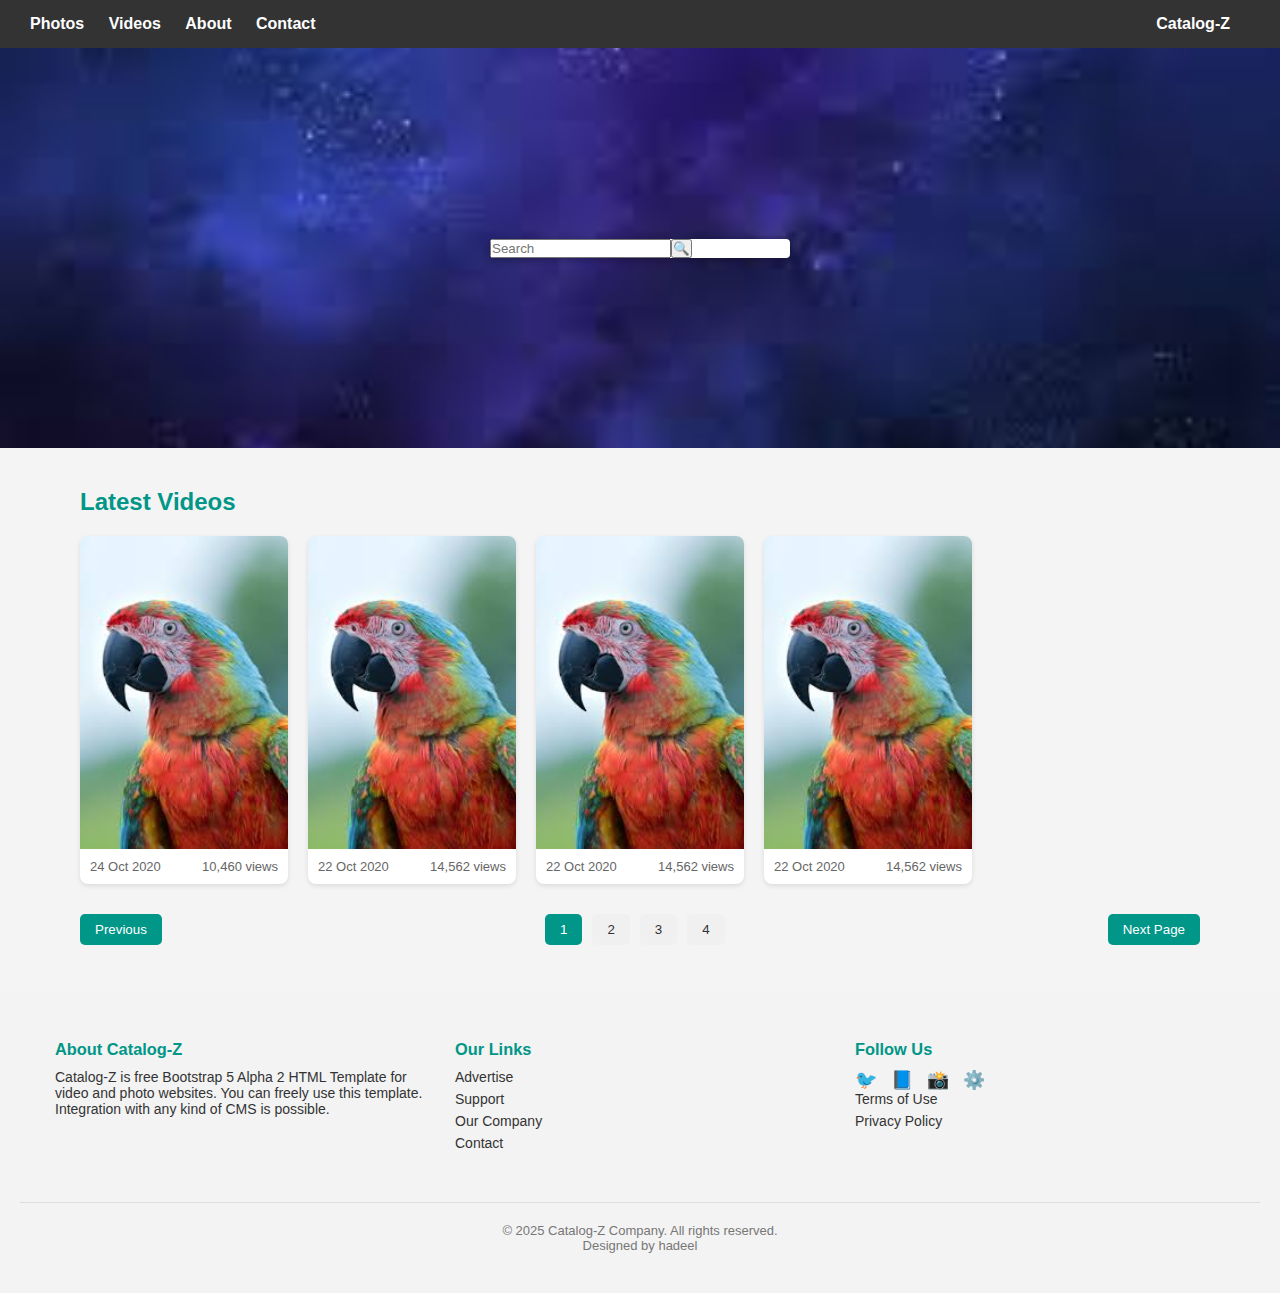
<file: Assigment1/index.html>
<!DOCTYPE html>
<html lang="en">
<head>
  <meta charset="UTF-8" />
  <title>hadeel</title>
  <link rel="stylesheet" href="style.css" />
</head>
<body>
  <div class="navbar">
    <div class="nav-left">
      <a href="#">Photos</a>
      <a href="#">Videos</a>
      <a href="#">About</a>
      <a href="#">Contact</a>
    </div>
    <div class="nav-right">
      <a href="#">Catalog-Z</a>
    </div>
  </div>
  <div class="backround">
    <div class="search-box">
      <input type="text" placeholder="Search" />
      <button type="submit">&#128269;</button> 
    </div>
  </div>



<section class="gallery-section">
  <h2>Latest Videos</h2>
  <div class="gallery-grid">
   
    <div class="card">
      <img src="imge.jpg" alt="video thumbnail">
      <div class="info">
        <span>24 Oct 2020</span>
        <span>10,460 views</span>
      </div>
    </div>

    <div class="card">
      <img src="imge.jpg" alt="video thumbnail">
      <div class="info">
        <span>22 Oct 2020</span>
        <span>14,562 views</span>
      </div>
    </div>


      <div class="card">
      <img src="imge.jpg" alt="video thumbnail">
      <div class="info">
        <span>22 Oct 2020</span>
        <span>14,562 views</span>
      </div>
    </div>



  <div class="card">
      <img src="imge.jpg" alt="video thumbnail">
      <div class="info">
        <span>22 Oct 2020</span>
        <span>14,562 views</span>
      </div>
    </div>

  
  </div>

  <div class="pagination">
    <button>Previous</button>
    <div class="pages">
      <button class="active">1</button>
      <button>2</button>
      <button>3</button>
      <button>4</button>
    </div>
    <button>Next Page</button>
  </div>
</section>




<footer class="site-footer">
  <div class="footer-content">
    <div class="footer-column">
      <h3>About Catalog-Z</h3>
      <p>Catalog-Z is free Bootstrap 5 Alpha 2 HTML Template for video and photo websites. You can freely use this template.</p>
      <p>Integration with any kind of CMS is possible.</p>
    </div>

    <div class="footer-column">
      <h3>Our Links</h3>
      <ul>
        <li><a href="#">Advertise</a></li>
        <li><a href="#">Support</a></li>
        <li><a href="#">Our Company</a></li>
        <li><a href="#">Contact</a></li>
      </ul>
    </div>

    <div class="footer-column">
      <h3>Follow Us</h3>
      <div class="social-icons">
        <a href="#"><span>🐦</span></a>
        <a href="#"><span>📘</span></a>
        <a href="#"><span>📸</span></a>
        <a href="#"><span>⚙️</span></a>
      </div>
      <ul>
        <li><a href="#">Terms of Use</a></li>
        <li><a href="#">Privacy Policy</a></li>
      </ul>
    </div>
  </div>

  <div class="footer-bottom">
    <p>© 2025 Catalog-Z Company. All rights reserved.</p>
    <p>Designed by hadeel</p>
  </div>
</footer>



</body>
</html>
</file>
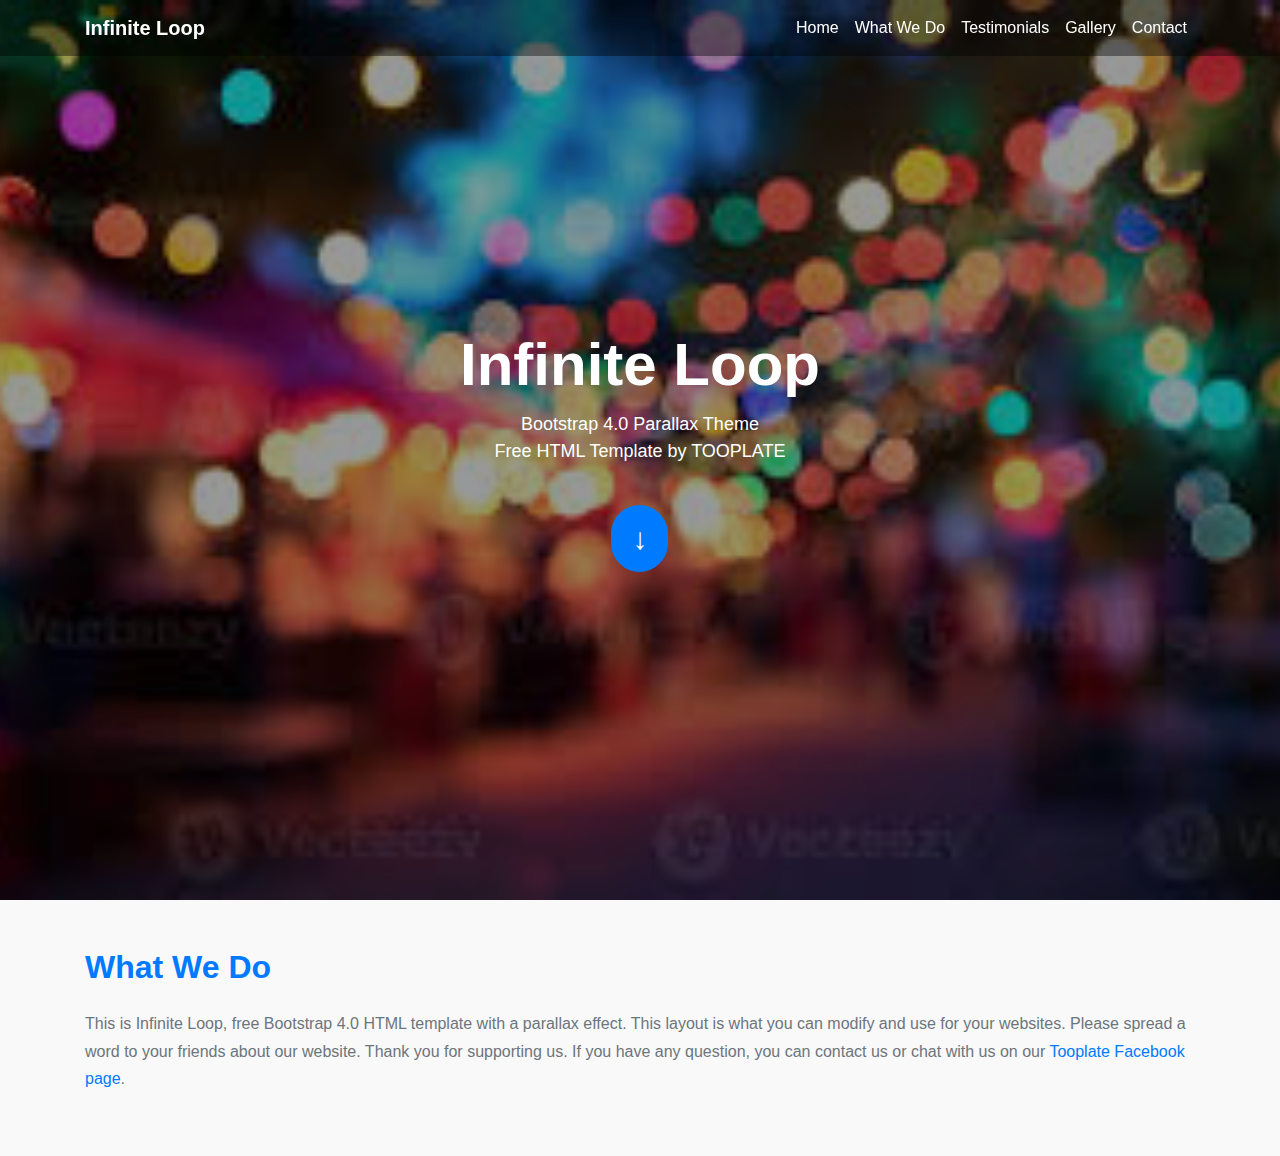
<file: Assigment2/index.html>
<!DOCTYPE html>
<html lang="en">
<head>
  <meta charset="UTF-8">
  <title>Infinite Loop</title>
  <link href="https://stackpath.bootstrapcdn.com/bootstrap/4.5.2/css/bootstrap.min.css" rel="stylesheet">
  <link rel="stylesheet" href="style.css">
</head>
<body>

  <div class="hero" id="home">
    <nav class="navbar navbar-expand-lg navbar-dark fixed-top">
      <div class="container">
        <a class="navbar-brand" href="#">Infinite Loop</a>
        <button class="navbar-toggler" type="button" data-toggle="collapse" data-target="#navbarNav">
          <span class="navbar-toggler-icon"></span>
        </button>
        <div class="collapse navbar-collapse" id="navbarNav">
          <ul class="navbar-nav ml-auto">
            <li class="nav-item"><a class="nav-link" href="#">Home</a></li>
            <li class="nav-item"><a class="nav-link" href="#">What We Do</a></li>
            <li class="nav-item"><a class="nav-link" href="#">Testimonials</a></li>
            <li class="nav-item"><a class="nav-link" href="#">Gallery</a></li>
            <li class="nav-item"><a class="nav-link" href="#">Contact</a></li>
          </ul>
        </div>
      </div>
    </nav>

    <div class="hero-content text-center">
      <h1>Infinite Loop</h1>
      <p>Bootstrap 4.0 Parallax Theme<br>Free HTML Template by TOOPLATE</p>
      <a href="#next-section" class="btn btn-primary mt-4 arrow-button">&#8595;</a>
    </div>
  </div>


<section id="what-we-do" class="py-5">
  <div class="container">
    <h2 class="text-primary mb-4">What We Do</h2>
    <p class="text-muted">
      This is Infinite Loop, free Bootstrap 4.0 HTML template with a parallax effect. This layout is what you can modify and use for your websites.
      Please spread a word to your friends about our website. Thank you for supporting us. If you have any question, you can contact us or chat
      with us on our <a href="https://www.facebook.com/tooplate" target="_blank">Tooplate Facebook page</a>.
    </p>
  </div>
</section>



</body>
</html>
</file>
<file: Assigment1/style.css>
* {
  margin: 0;
  padding: 0;
  box-sizing: border-box;
}

body {
  font-family: Arial, sans-serif;
  background-color: #f4f4f4;
}

.navbar {
  display: flex;
  justify-content: space-between;
  background-color: #333;
  padding: 15px 30px;
  color: white;
}

.navbar a {
  color: white;
  text-decoration: none;
  margin-right: 20px;
  font-weight: bold;
  transition: color 0.3s ease;
}

.navbar a:hover {
  color: #ffcc00;
}

.nav-left a:last-child {
  margin-right: 0;
}
.backround{
    background-image: url(./images.jpg);
    height: 400px;
    background-size: cover;
  background-position: center;
  display: flex;
  justify-content: center;
  align-items: center; 
   
}
.search-box {
  display: flex;
  background: white;
  border-radius: 4px;
  overflow: hidden;
  width: 300px;
  box-shadow: 0 2px 8px rgba(0,0,0,0.3);
}


.gallery-section {
  padding: 40px;
  max-width: 1200px;
  margin: auto;
  font-family: Arial, sans-serif;
}

.gallery-section h2 {
  color: #009688;
  margin-bottom: 20px;
}

.gallery-grid {
  display: grid;
  grid-template-columns: repeat(auto-fill, minmax(180px, 1fr));
  gap: 20px;
}

.card {
  background: #fff;
  border-radius: 8px;
  overflow: hidden;
  box-shadow: 0 2px 5px rgba(0,0,0,0.1);
  text-align: center;
}

.card img {
  width: 100%;
  display: block;
  height: auto;
}

.card .info {
  font-size: 13px;
  color: #666;
  display: flex;
  justify-content: space-between;
  padding: 10px;
}

.pagination {
  display: flex;
  justify-content: space-between;
  align-items: center;
  margin-top: 30px;
}

.pagination .pages {
  display: flex;
  gap: 10px;
}

.pagination button {
  background-color: #009688;
  color: white;
  padding: 8px 15px;
  border: none;
  border-radius: 5px;
  cursor: pointer;
}

.pagination .pages button {
  background-color: #f0f0f0;
  color: #333;
}

.pagination .pages button.active {
  background-color: #009688;
  color: white;
}


.site-footer {
  background-color: #f3f3f3;
  color: #333;
  padding: 40px 20px;
  font-family: Arial, sans-serif;
  font-size: 14px;
}

.footer-content {
  display: flex;
  flex-wrap: wrap;
  justify-content: space-between;
  max-width: 1200px;
  margin: auto;
}

.footer-column {
  flex: 1 1 300px;
  margin: 15px;
}

.footer-column h3 {
  color: #009688;
  margin-bottom: 10px;
}

.footer-column ul {
  list-style: none;
  padding: 0;
}

.footer-column ul li {
  margin-bottom: 6px;
}

.footer-column a {
  color: #333;
  text-decoration: none;
}

.footer-column a:hover {
  text-decoration: underline;
}

.social-icons a {
  margin-right: 10px;
  font-size: 18px;
  color: #333;
}

.footer-bottom {
  text-align: center;
  margin-top: 30px;
  border-top: 1px solid #ddd;
  padding-top: 20px;
  font-size: 13px;
  color: #777;
}
</file>
<file: Assigment2/style.css>
body, html {
  height: 100%;
  margin: 0;
  font-family: 'Arial', sans-serif;
}


.hero {
  background: url('imge.jpg') no-repeat center center/cover;
  height: 100vh;
  position: relative;
  display: flex;
  align-items: center;
  justify-content: center;
}

.hero::before {
  content: "";
  position: absolute;
  inset: 0;
  background: rgba(0, 0, 0, 0.4); 
  z-index: 1;
}


.navbar {
  background: rgba(0, 0, 0, 0.4);
  transition: background 0.3s;
  z-index: 100;
}

.navbar .nav-link {
  color: #fff !important;
}

.navbar .navbar-brand {
  font-weight: bold;
}


.hero-content {
  position: relative;
  z-index: 2;
  color: white;
}

.hero-content h1 {
  font-size: 60px;
  font-weight: bold;
}

.hero-content p {
  font-size: 18px;
  margin-top: 10px;
}


.arrow-button {
  font-size: 30px;
  padding: 10px 20px;
  background-color: #007bff;
  border-radius: 50px;
  text-decoration: none;
  color: white;
  transition: background 0.3s;
}

.arrow-button:hover {
  background-color: #0056b3;
}



#what-we-do {
  background-color: #f9f9f9;
}

#what-we-do h2 {
  font-weight: 600;
}

#what-we-do p {
  font-size: 16px;
  line-height: 1.7;
}
</file>
